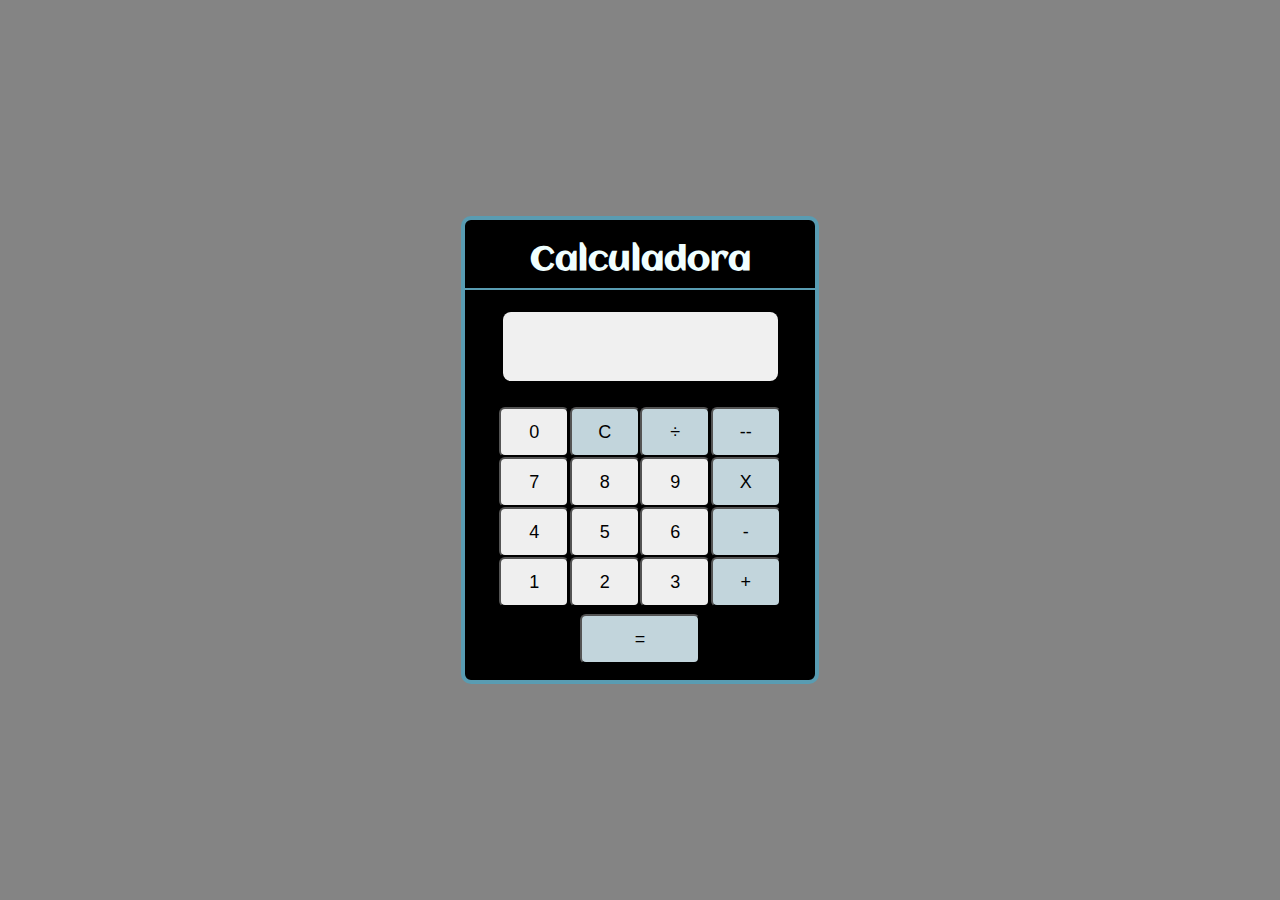
<file: index.html>
<!DOCTYPE html>
<html lang="en">
<head>
    <!-- agrege estilos de google font -->
    <link rel="preconnect" href="https://fonts.googleapis.com">
    <link rel="preconnect" href="https://fonts.gstatic.com" crossorigin>
    <link href="https://fonts.googleapis.com/css2?family=Aclonica&display=swap" rel="stylesheet">
    <!-- ------------------- -->
    <meta charset="UTF-8">
    <meta http-equiv="X-UA-Compatible" content="IE=edge">
    <meta name="viewport" content="width=device-width, initial-scale=1.0">
    <title>Calculadora</title>
    <link rel="stylesheet" href="/style/style.css">
</head>
<body onload="init()">
    <section class="fondo">
        <div class="fondo-fondocalculadora">
            <h1 class="fondo-fondocalculadora-titulo">Calculadora</h1>
            <span id="resultado" class="fondo-fondocalculadora-span"></span>
            <!-- <input type="text" id="resultado" class="fondo-fondocalculadora-input" name="Name"/> -->
            <div class="fondo-fondocalculadora-bt">
                <div class="fondo-fondocalculadora-bt-botones">
                    <button id="cero" class="fondo-fondocalculadora-bt-botones-fila1">0</button>
                    <button id="c" class="fondo-fondocalculadora-bt-botones-fila11">C</button>
                    <button id="dividir" class="fondo-fondocalculadora-bt-botones-fila11">÷</button>
                    <button id="borrartodo" class="fondo-fondocalculadora-bt-botones-fila11">--</button>
                </div>
                <div class="fondo-fondocalculadora-bt-botones">
                    <button id="siete" class="fondo-fondocalculadora-bt-botones-fila1">7</button>
                    <button id="ocho" class="fondo-fondocalculadora-bt-botones-fila1">8</button>
                    <button id="nueve" class="fondo-fondocalculadora-bt-botones-fila1">9</button>
                    <button id="multiplicar" class="fondo-fondocalculadora-bt-botones-fila11">X</button>
                </div>
                <div class="fondo-fondocalculadora-bt-botones">
                    <button id="cuatro" class="fondo-fondocalculadora-bt-botones-fila1">4</button>
                    <button id="cinco" class="fondo-fondocalculadora-bt-botones-fila1">5</button>
                    <button id="seis" class="fondo-fondocalculadora-bt-botones-fila1">6</button>
                    <button id="restar" class="fondo-fondocalculadora-bt-botones-fila11">-</button>
                </div>
                <div class="fondo-fondocalculadora-bt-botones">
                    <button id="uno" class="fondo-fondocalculadora-bt-botones-fila1">1</button>
                    <button id="dos" class="fondo-fondocalculadora-bt-botones-fila1">2</button>
                    <button id="tres" class="fondo-fondocalculadora-bt-botones-fila1">3</button>
                    <button id="sumar" class="fondo-fondocalculadora-bt-botones-fila11">+</button>
                </div>
            </div>
            <!-- boton igual -->
            <div class="fondo-fondocalculadora-boton">
                <button id="result" class="fondo-fondocalculadora-boton-igual">=</button>
            </div>
        </div>
    </section>
    <script src="/js/funcionalidad.js"></script>
</body>
</html>
</file>
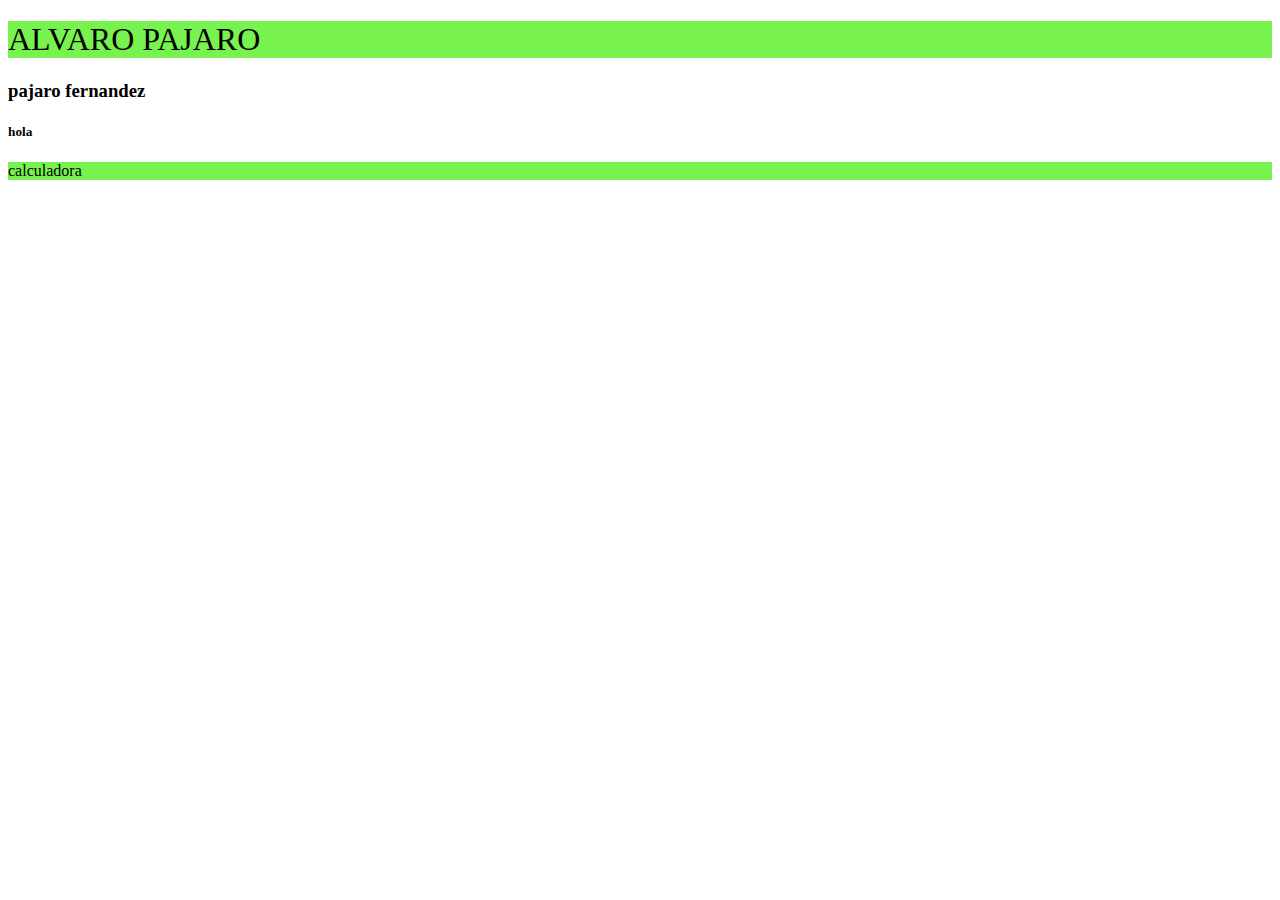
<file: index2.html>
<!DOCTYPE html>
<html lang="en">
<head>
    <meta charset="UTF-8">
    <meta http-equiv="X-UA-Compatible" content="IE=edge">
    <meta name="viewport" content="width=device-width, initial-scale=1.0">
    <title>Document</title>
    <link rel="stylesheet" href="style.css">
</head>
<body>
    <section>
        <h1 class="h1">ALVARO PAJARO</h1>
        <h3 class="h3">pajaro fernandez</h3>
        <h5 class="h5">hola</h5>
        <h4 class="h4">calculadora</h4>
    </section>
</body>
</html>
</file>
<file: style/style.css>
body {
  margin: 0;
  padding: 0;
  font-family: "Aclonica", sans-serif;
}

.fondo {
  background: #848484;
  height: 100vh;
  display: flex;
  align-items: center;
  justify-content: center;
}
.fondo-fondocalculadora {
  background: #000;
  border: 4px solid #599CB2;
  width: 350px;
  height: 460px;
  border-radius: 10px;
  display: flex;
  flex-direction: column;
  align-items: center;
}
.fondo-fondocalculadora-titulo {
  color: azure;
  font-size: 33px;
  border-bottom: 2px solid #599CB2;
  width: 100%;
  height: 10%;
  text-align: center;
}
.fondo-fondocalculadora-span {
  background: #F0F0F0;
  width: 275px;
  height: 15%;
  border-radius: 8px;
  font-size: 25px;
  display: flex;
  justify-content: center;
  align-items: center;
  overflow-x: scroll;
}
.fondo-fondocalculadora-bt {
  padding-top: 26px;
  width: 282px;
}
.fondo-fondocalculadora-bt-botones {
  display: flex;
  justify-content: space-around;
}
.fondo-fondocalculadora-bt-botones-fila1 {
  width: 70px;
  height: 50px;
  border-radius: 6px;
  font-size: large;
}
.fondo-fondocalculadora-bt-botones-fila1:hover {
  font-weight: bolder;
  background-color: #97cbde;
}
.fondo-fondocalculadora-bt-botones-fila11 {
  width: 70px;
  height: 50px;
  border-radius: 6px;
  font-size: large;
  background-color: #c2d5dc;
}
.fondo-fondocalculadora-bt-botones-fila11:hover {
  font-weight: bolder;
  background-color: #97cbde;
}
.fondo-fondocalculadora-boton {
  padding-top: 7px;
  display: flex;
}
.fondo-fondocalculadora-boton-igual {
  width: 120px;
  height: 50px;
  border-radius: 6px;
  font-size: large;
  background-color: #c2d5dc;
}
.fondo-fondocalculadora-boton-igual:hover {
  cursor: pointer;
  font-weight: bolder;
  background-color: #97cbde;
}/*# sourceMappingURL=style.css.map */
</file>
<file: style.css>
.h1 {
  background: rgb(119, 242, 78);
  font-weight: lighter;
}

.h4 {
  background: rgb(119, 242, 78);
  font-weight: lighter;
}/*# sourceMappingURL=style.css.map */
</file>
